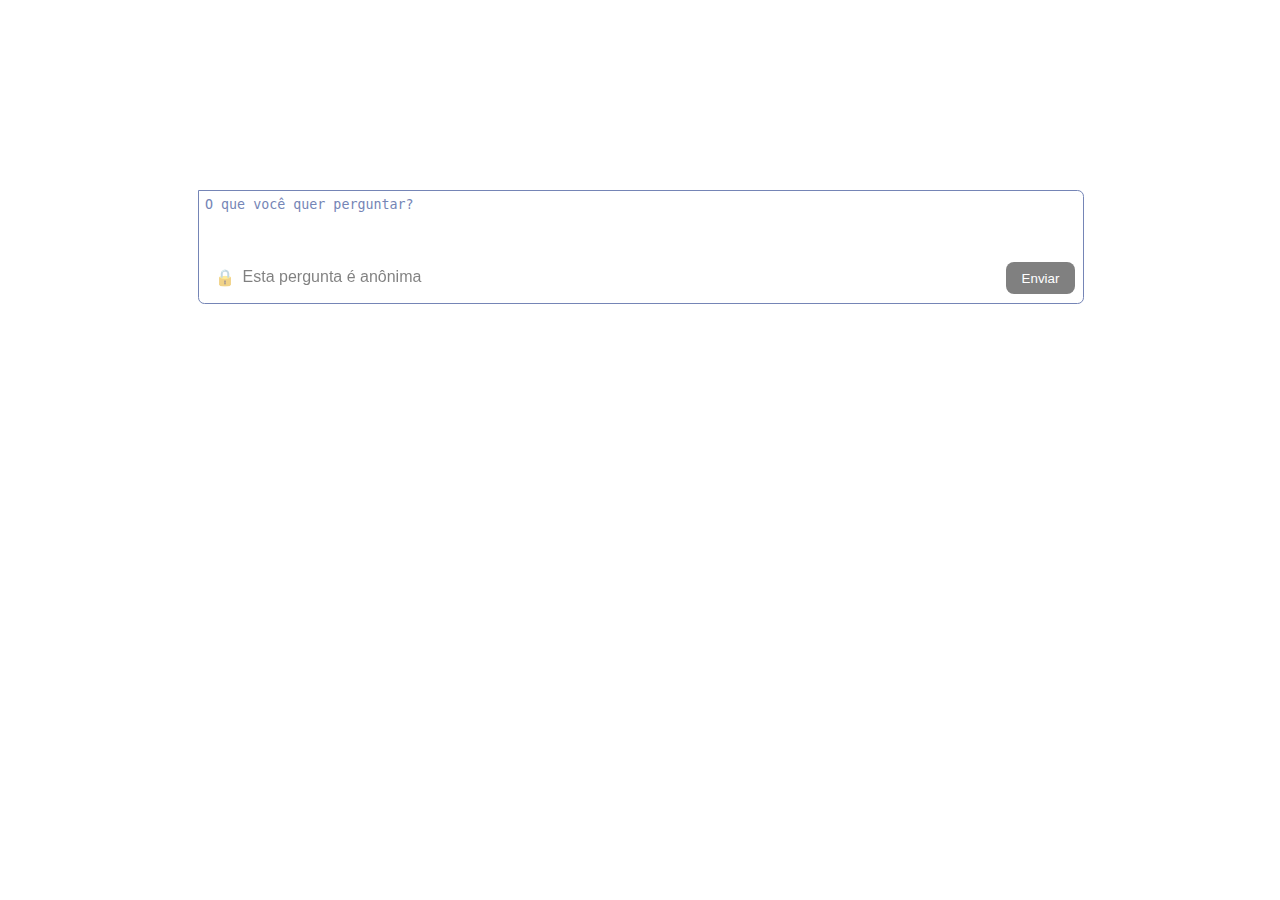
<file: askme/index.html>
<!DOCTYPE html>
<html lang="pt-br">
<head>
    <meta charset="UTF-8">
    <meta http-equiv="X-UA-Compatible" content="IE=edge">
    <meta name="viewport" content="width=device-width, initial-scale=1.0">

    <link rel="stylesheet" href="style.css">
    <title>Ask something</title>

    <script src="script.js" defer></script>
</head>
<body>
    <form class="container">
        <textarea placeholder="O que você quer perguntar?" name="ask" id="ask"></textarea>
        <div>
            <div>
                <span>🔒</span>
                <label for="ask">Esta pergunta é anônima</label>
            </div>
            <button>Enviar</button>
        </div>
        
    </form>
</body>
</html>
</file>
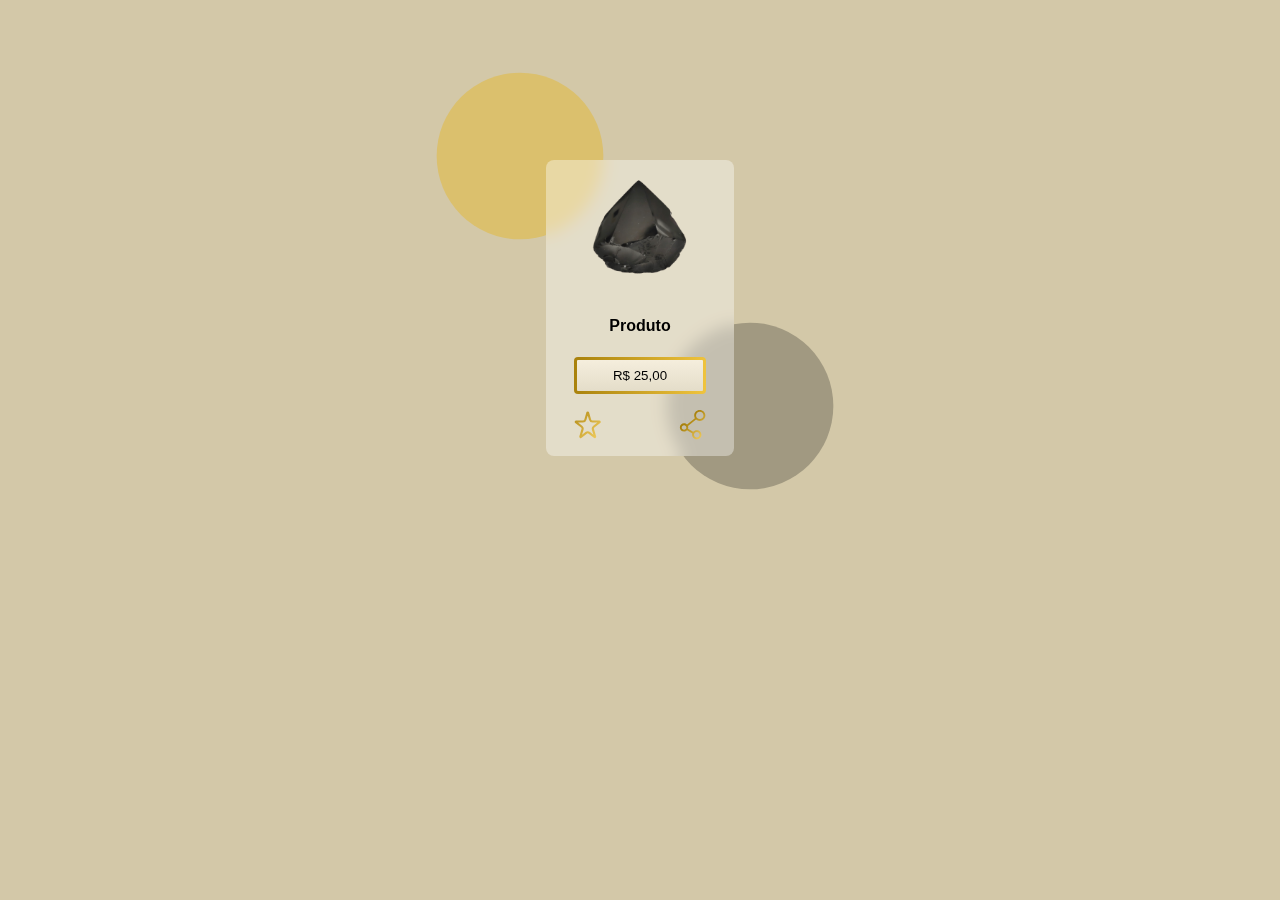
<file: productCard/index.html>
<!DOCTYPE html>
<html lang="pt-br">
<head>
    <meta charset="UTF-8">
    <meta http-equiv="X-UA-Compatible" content="IE=edge">
    <meta name="viewport" content="width=device-width, initial-scale=1.0">

    <link rel="stylesheet" href="style.css">
    <title>Product Card</title>
</head>
<body>
    <div class="container">
    <section title="Pedra natural com detalhes feitos à mão" class="card">
        <img src="product.png" class="product-image" aria-labelledby="card">
        <h4>Produto</h4>
        <button>R$ 25,00</button>
        <div>
            <img src="star.svg" alt="Favorito">
            <img src="share.svg" alt="Compartilhar">
        </div>
    </section>
    
    <svg id="circle-one" fill="#DBC06D" viewBox="0 0 120 120" version="1.1"xmlns="http://www.w3.org/2000/svg">
    <circle cx="60" cy="60" r="50"/>
    </svg>

    <svg fill="#A19981" viewBox="0 0 120 120" version="1.1"xmlns="http://www.w3.org/2000/svg">
    <circle cx="60" cy="60" r="50"/>
    </svg>
    </div>
</body>
</file>
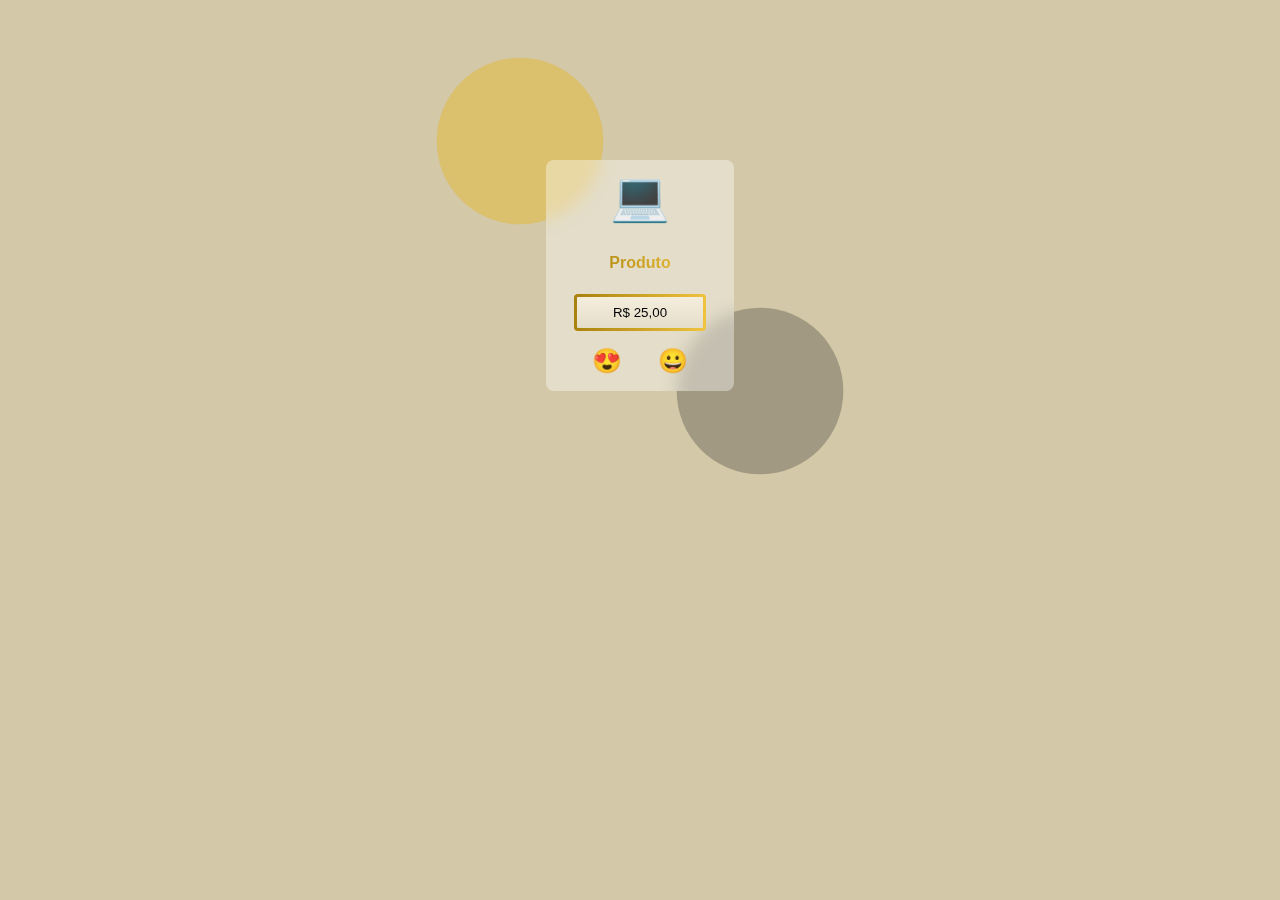
<file: videos/productCard/index.html>
<!DOCTYPE html>
<html lang="pt-br">
<head>
    <meta charset="UTF-8">
    <meta http-equiv="X-UA-Compatible" content="IE=edge">
    <meta name="viewport" content="width=device-width, initial-scale=1.0">

    <link rel="stylesheet" href="style.css">
    <title>Card do produto</title>
</head>
<body>
    <div class="container">
        <section class="card">
            <h2 class="product-image">💻</h2>
            <h4>Produto</h4>
            <button>R$ 25,00</button>
            <footer>
                <h2>😍</h2>
                <h2>😀</h2>
            </footer>
        </section>

        <svg id="circle-one" fill="#DBC06D" viewBox="0 0 120 120" version="1.1"xmlns="http://www.w3.org/2000/svg">
        <circle cx="60" cy="60" r="50"/>
        </svg>
        
        <svg fill="#A19981" viewBox="0 0 120 120" version="1.1"xmlns="http://www.w3.org/2000/svg">
            <circle cx="60" cy="60" r="50"/>
        </svg>
    </div>
</body>
</html>
</file>
<file: askme/style.css>
:root {
    --color: #7585b6;
    --dark-color: #3c4c7a;
}

html {
    margin: 0;
    padding: 0;
    box-sizing: border-box;
    font-family: sans-serif;
}

.container {
    display: flex;
    flex-direction: column;
    justify-content: space-between;
    border: solid 0.1rem var(--color);
    border-radius: 0 0.4rem 0.4rem 0.4rem;

    margin: 15%;
    width: 70%;
    height: 7rem;
    flex-grow: 1 1;
}

.container.selected {
    border: solid 0.1rem black;
    transition: 0.5s;
}

.container textarea {
    resize: none;

    padding: 0.4rem;
    text-align: initial;
    width: 100%;
    height: 100%;

    background: none;
    border: none;
}

.container textarea:focus {
    box-shadow: 0;
    outline: none;
}

.container textarea::-webkit-input-placeholder { 
    color:var(--color); 
}

textarea:-moz-placeholder { 
    color:var(--color); 
}

textarea:-moz-placeholder { 
    color:var(--color); 
}

.container div {
    display: flex;
    justify-content: space-between;
    align-items: baseline;

    margin: 0.5rem;
}

.container div div {
    display: flex;
    align-items: center;
    gap: 0.5rem;
    filter: opacity(0.5);
}

.container div button {
    border: none;
    border-radius: 0.5rem;
    background-color: gray;
    height: 2rem;
    padding: 0 1rem;

    color: #FFF;
    cursor: no-drop;
    transition: .3s;
}

.container div button.active {
    background-color: var(--color);
}

.container div button.active:hover {
    filter: brightness(0.9);
}
</file>
<file: productCard/style.css>
/* global */
html {
    margin: 0;
    padding: 0;
    box-sizing: border-box;
    font-family: sans-serif;
    background-color: #d3c8a8;
    text-align: center;
}

body {
    margin: 0;

    width: 100%;
    height: 100%;
    display: flex;
    align-items: center;
    justify-content: center;
}

.container {
    padding: 10rem;   
}

/* card */
.card {
    width: 11.75rem;
    height: min-content;

    display: flex;
    flex-direction: column;
    align-items: center;

    border-radius: 8px;
    background: #FFFFFF60;
    backdrop-filter: blur(8px);
}

.card * {
    width: 70%;
}

/* images */
.card .product-image {
    margin: 1rem 0 0 0;
    width: 70%;
}

.card img {
    margin: 1rem 0;
    width: 20%;
}

/* button */
.card button {
    cursor: pointer;
    padding: 0.5rem;
    border: 3px solid transparent;
    border-radius: 4px;
    background: 
        linear-gradient(#f5eedd, #E4DDC9), 
        linear-gradient(94.08deg, #A8810C 0%, #F0C43E 100%);

    background-clip: padding-box, border-box;
    background-origin: padding-box, border-box;
    transition: 0.3s;
}

.card button:hover {
    filter: brightness(0.9);
}

.card div {
    display: flex;
    justify-content: space-between;
    width: 70%;
}

/* circles */
svg {
   position: absolute;
   width: 200px;
   margin: -150px 10px; 
   z-index: -1;
}

#circle-one {
    margin: -400px 0 0 -220px;
}
</file>
<file: videos/productCard/style.css>
/* global */
html {
    margin: 0;
    padding: 0;
    box-sizing: border-box;
    font-family: sans-serif;
    background-color: #d3c8a8;
    text-align: center;
}

body {
    margin: 0;

    width: 100%;
    height: 100%;
    display: flex;
    align-items: center;
    justify-content: center;
}

.container{
    padding: 10rem;
}

/* card */
.card {
    width: 11.75rem;
    height: min-content;

    display: flex;
    flex-direction: column;
    align-items: center;

    border-radius: 8px;
    background: #FFFFFF60;
    backdrop-filter: blur(8px);
}

.card * {
    width: 70%;
}

footer {
    display: flex;
    justify-content: space-between;
}

h4 {
    color: transparent;
    background-image: linear-gradient(94.08deg, #A8810C 0%, #F0C43E 100%);
    background-clip: text;
    -webkit-background-clip: text;
}

/* emojis */
.card h2 {
    margin: 1rem 0;
}

.card .product-image {
    font-size: 3rem;
    margin: 0.5rem 0;
}

/* button */
.card button {
    cursor: pointer;
    padding: 0.5rem;
    border: 3px solid transparent;
    border-radius: 4px;

    background: 
        linear-gradient(#f5eedd, #E4DDC9), 
        linear-gradient(94.08deg, #A8810C 0%, #F0C43E 100%);
    background-clip: padding-box, border-box;
    background-origin: padding-box, border-box;
    transition: 0.3s;
}

.card button:hover {
    filter: brightness(0.9);
}

/* circles */
svg {
    position: absolute;
    width: 200px;
    margin: -100px 20px;
    z-index: -1;
}

#circle-one {
    margin: -350px 0 0 -220px;
}
</file>
